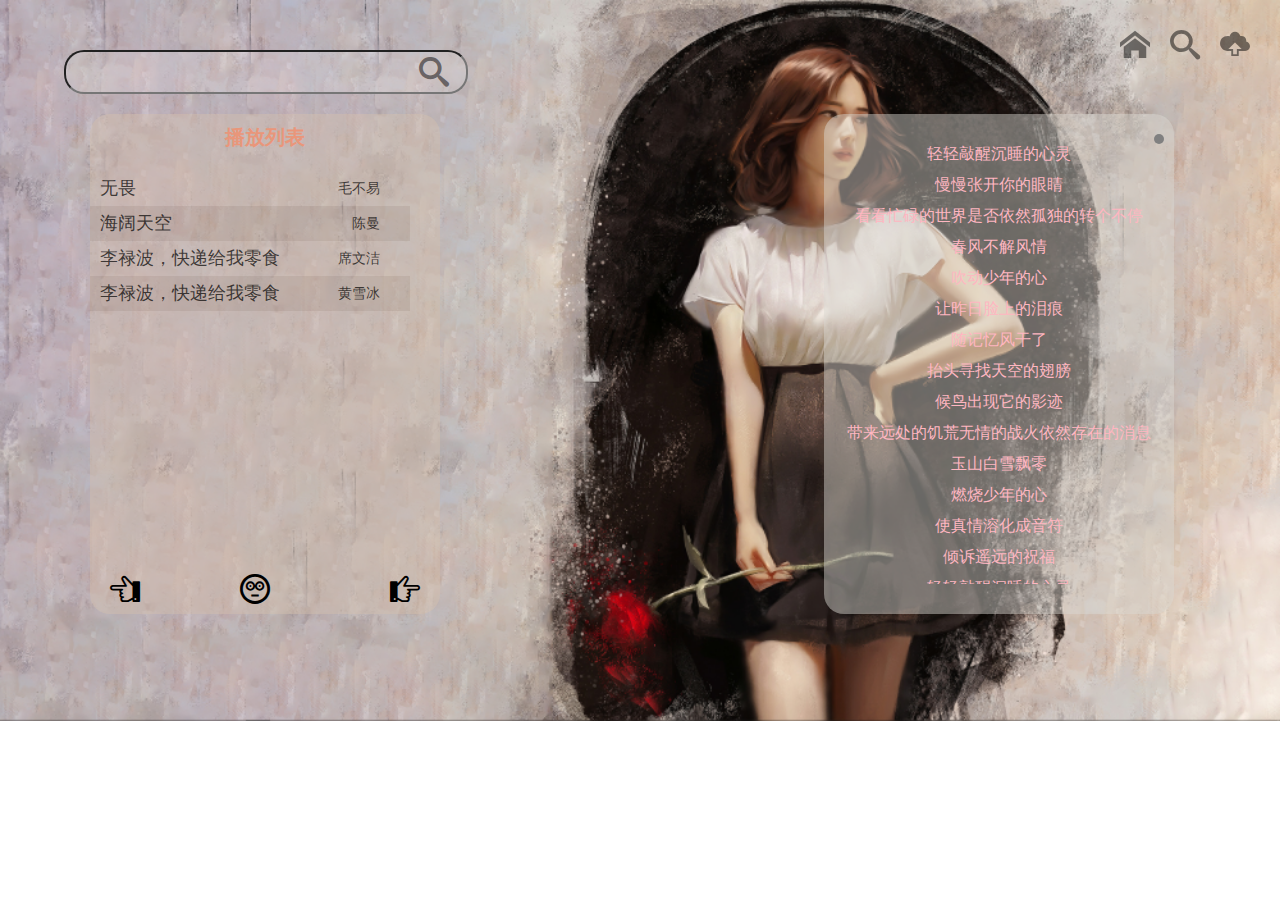
<file: static/index.html>
<!DOCTYPE html>
<html lang="en">
  <head>
    <meta charset="UTF-8" />
    <meta http-equiv="X-UA-Compatible" content="IE=edge" />
    <meta name="viewport" content="width=device-width, initial-scale=1.0" />
    <title>音乐播放器——播放列表</title>
    <link rel="stylesheet" type="text/css" href="./css/index.css" />
    <link rel="stylesheet" href="./css/buttons.css" />
  </head>

  <body>
    <div id="search">
      <input type="text" />
      <span><a href="search.html"></a></span>
    </div>

    <div id="content">
      <div id="songList">
        <div id="listName">播放列表</div>

        <ul class="listName_ul">
          <li>
            <span class="songName">无畏</span>
            <span class="singerName">毛不易</span>
          </li>
          <li>
            <span class="songName">海阔天空</span>
            <span class="singerName">陈曼</span>
          </li>
          <li>
            <span class="songName">李禄波，快递给我零食</span>
            <span class="singerName">席文洁</span>
          </li>
          <li>
            <span class="songName">李禄波，快递给我零食</span>
            <span class="singerName">黄雪冰</span>
          </li>
        </ul>

        <div id="control">
          <span id="left"></span>
          <span id="center"></span>
          <span id="right"></span>
        </div>
      </div>

      <div class="lyric">
        <div class="lyricText">
          <ul>
            <li>轻轻敲醒沉睡的心灵</li>
            <li>慢慢张开你的眼睛</li>
            <li>看看忙碌的世界是否依然孤独的转个不停</li>
            <li>春风不解风情</li>
            <li>吹动少年的心</li>
            <li>让昨日脸上的泪痕</li>
            <li>随记忆风干了</li>
            <li>抬头寻找天空的翅膀</li>
            <li>候鸟出现它的影迹</li>
            <li>带来远处的饥荒无情的战火依然存在的消息</li>
            <li>玉山白雪飘零</li>
            <li>燃烧少年的心</li>
            <li>使真情溶化成音符</li>
            <li>倾诉遥远的祝福</li>

            <li>轻轻敲醒沉睡的心灵</li>
            <li>慢慢张开你的眼睛</li>
            <li>看看忙碌的世界是否依然孤独的转个不停</li>
            <li>春风不解风情</li>
            <li>吹动少年的心</li>
            <li>让昨日脸上的泪痕</li>
            <li>随记忆风干了</li>
            <li>抬头寻找天空的翅膀</li>
            <li>候鸟出现它的影迹</li>
            <li>带来远处的饥荒无情的战火依然存在的消息</li>
            <li>玉山白雪飘零</li>
            <li>燃烧少年的心</li>
            <li>使真情溶化成音符</li>
            <li>倾诉遥远的祝福</li>
          </ul>
        </div>
      </div>
    </div>
    <div id="control_div">
      <a href="./index.html" class="control"></a>
      <a href="./search.html" class="control"></a>
      <a href="./uploadMusic.html" class="control"></a>
    </div>

    <script src="./js/jquery.min.js"></script>
    <script src="./js/scrollbot.js"></script>
    <script src="./js/index.js"></script>
  </body>
</html>
</file>
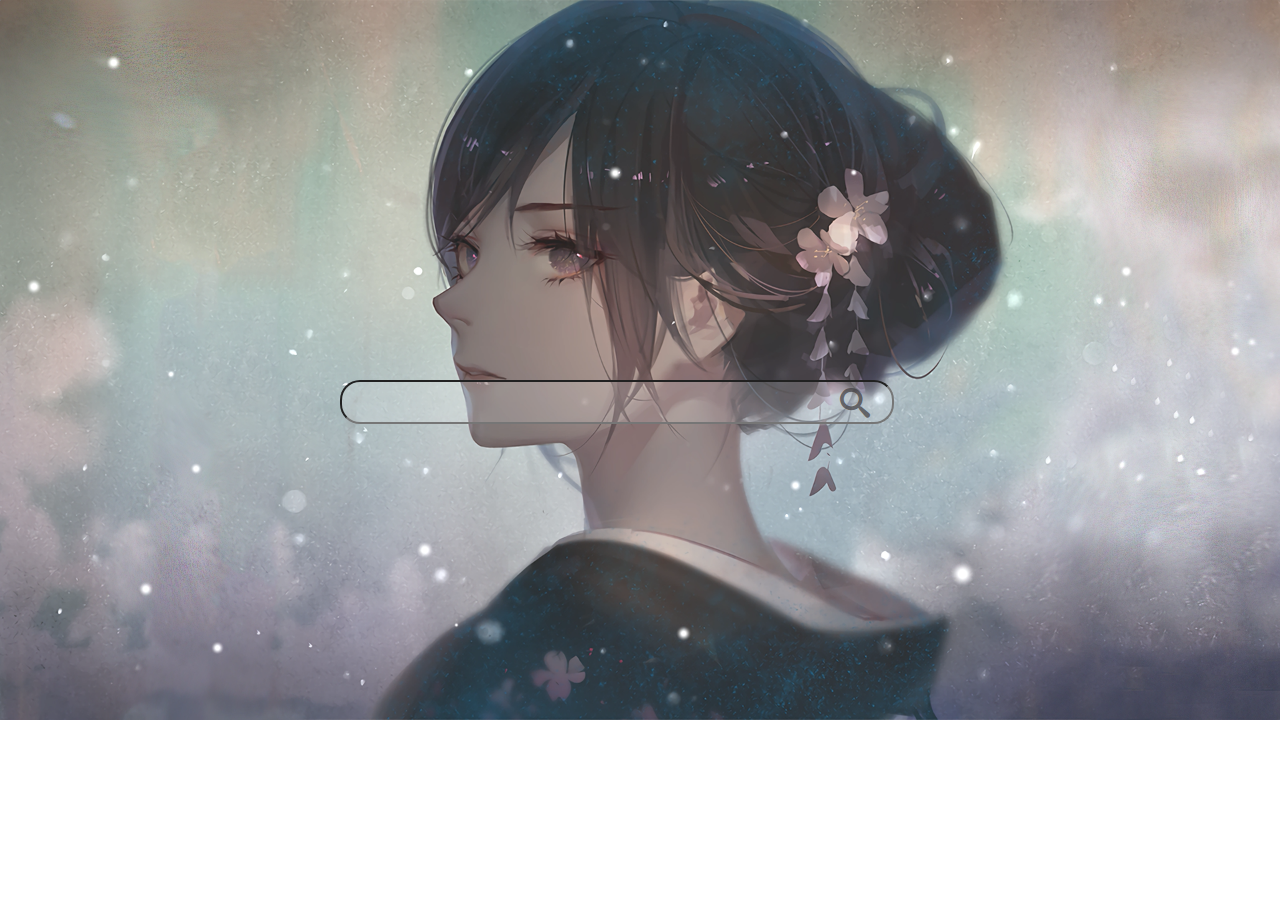
<file: static/search.html>
<!DOCTYPE html>
<html lang="en">
  <head>
    <meta charset="UTF-8" />
    <meta http-equiv="X-UA-Compatible" content="IE=edge" />
    <meta name="viewport" content="width=device-width, initial-scale=1.0" />
    <title>音乐播放器——搜索</title>
    <link rel="stylesheet" href="./css/search.css" />
  </head>

  <body>
    <div id="search">
      <input type="text" />
      <span id="searchImg"></span>
    </div>

    <div id="search_result"></div>

    <script src="./js/jquery.min.js"></script>
    <script src="./js/scrollbot.js"></script>
    <script src="./js/search.js"></script>
  </body>
</html>
</file>
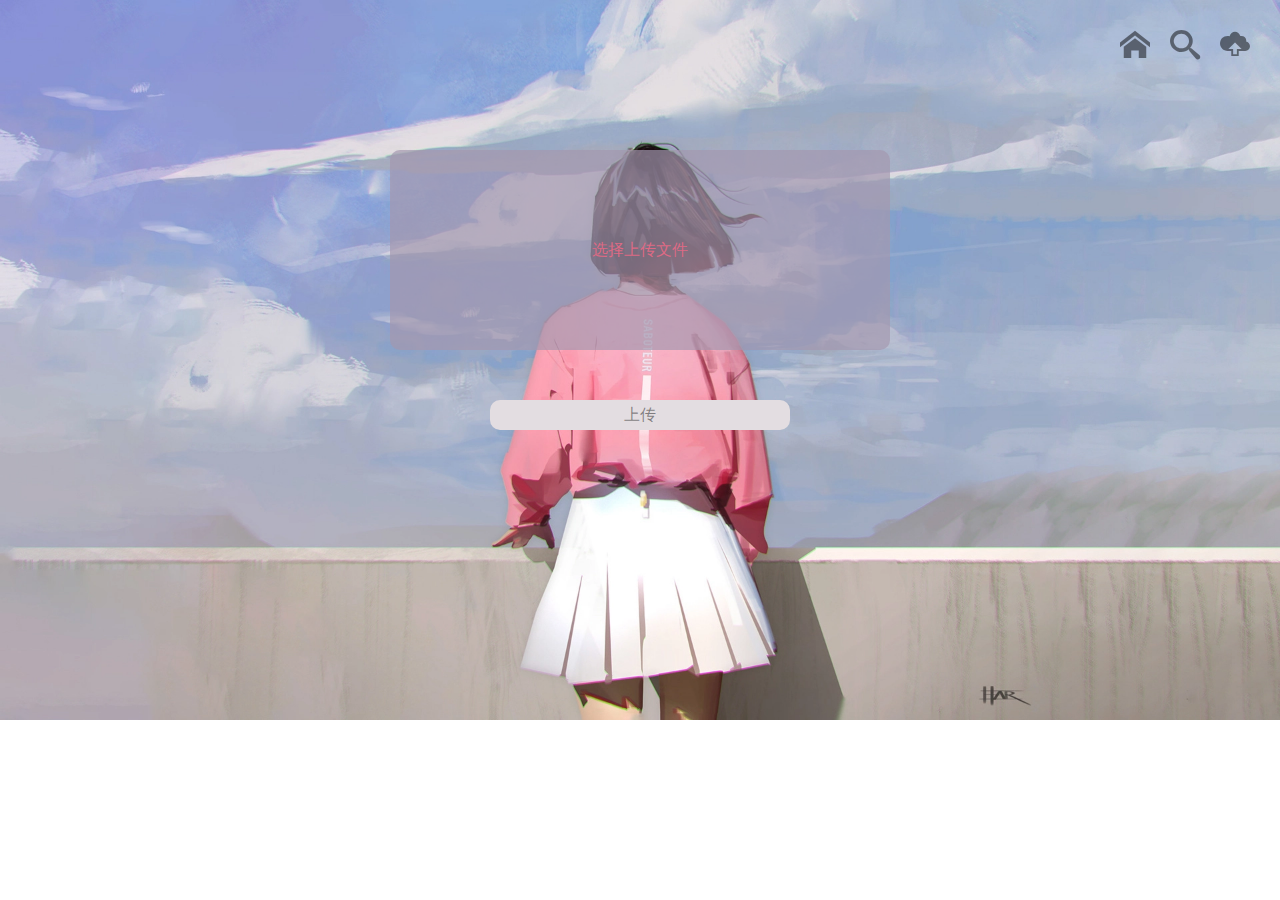
<file: static/uploadMusic.html>
<!DOCTYPE html>
<html lang="en">
  <head>
    <meta charset="UTF-8" />
    <meta http-equiv="X-UA-Compatible" content="IE=edge" />
    <meta name="viewport" content="width=device-width, initial-scale=1.0" />
    <link rel="stylesheet" href="./css/uploadMusic.css" />
    <link rel="stylesheet" href="./css/buttons.css" />
    <link rel="stylesheet" href="./css/iziToast.min.css" />
    <title>音乐播放器——上传</title>
  </head>

  <body>
    <input type="file" id="upload_file" multiple />

    <div id="choose_file"><span id="choose_file_span">选择上传文件</span></div>
    <button id="upload_btn">上传</button>
    <div id="control_div">
      <a href="./index.html" class="control"></a>
      <a href="./search.html" class="control"></a>
      <a href="./uploadMusic.html" class="control"></a>
    </div>

    <script src="./js/jquery.min.js"></script>
    <script src="./js/scrollbot.js"></script>
    <script src="./js/iziToast.min.js"></script>
    <script src="./js/uploadMusic.js"></script>
  </body>
</html>
</file>
<file: static/css/index.css>
/* 声明字体 */
@font-face {
  font-family: "icomoon";
  src: url("../fonts/icomoon.eot?7kkyc2");
  src: url("../fonts/icomoon.eot?7kkyc2#iefix") format("embedded-opentype"),
    url("../fonts/icomoon.ttf?7kkyc2") format("truetype"),
    url("../fonts/icomoon.woff?7kkyc2") format("woff"),
    url("../fonts/icomoon.svg?7kkyc2#icomoon") format("svg");
  font-weight: normal;
  font-style: normal;
}

* {
  margin: 0;
  padding: 0;
}

/* ul {
    list-style: none;
} */

body {
  background-image: url(../images/body_background.webp);
  background-repeat: no-repeat;
  background-size: 100% auto;
}

/* 搜索框 */
#search {
  margin-top: 50px;
  margin-left: 5%;
  position: relative;
}

#search input {
  width: 400px;
  height: 40px;
  border-radius: 20px;
  outline: none;
  background-color: rgba(255, 255, 255, 0.158);
  text-align: center;
  font: 300 normal 20px "微软雅黑";
}

#search span {
  font: 400 normal 30px "icomoon";
  position: absolute;
  left: 355px;
  top: 7px;
}

/* 鼠标移动到搜索图标时，修改鼠标样式为小手*/
#search span:hover {
  cursor: pointer;
}

#search a {
  text-decoration: none;
  color: rgba(62, 58, 60, 0.712);
  transition: all 0.5s;
}

#search a:hover {
  color: rgb(62, 58, 60);
}

#content {
  margin-top: 20px;
}

/* 歌单 */
#songList {
  width: 350px;
  height: 500px;
  background-color: rgba(212, 192, 174, 0.445);
  border-radius: 20px;
  margin-left: 7%;
  float: left;
  position: relative;
}

/* 播放列表 */
#songList #listName {
  font-weight: 700;
  font-size: 20px;
  text-align: center;
  margin-top: 10px;
  margin-bottom: 20px;
  color: darksalmon;
}

#songList ul {
  list-style: none;
}

#songList ul li {
  display: block;
  height: 35px;
  color: rgba(0, 0, 0, 0.705);
  position: relative;
  line-height: 35px;
  transition: all 0.5s;
  /* 对所有样式都进行缓动 */
}

#songList ul li:nth-child(2n) {
  background-color: rgba(49, 26, 18, 0.075);
}

#songList ul li:hover {
  background-color: rgba(49, 26, 18, 0.205);
  color: rgba(0, 0, 0, 0.986);
}

#songList ul li span {
  text-align: center;
  font: 400 normal 18px "微软雅黑";
}

#songList ul li .songName {
  margin-left: 10px;
  font-family: "YouYuan";
}

#songList .listName_ul {
  width: 330px;
  height: 390px;
  overflow: auto;
}

#songList ul li .singerName {
  font-size: 14px;
  font-family: "LiSu";
  position: absolute;
  right: 30px;
  line-height: 35px;
}

/* 歌词 */
.lyric {
  width: 350px;
  height: 500px;
  background-color: rgba(219, 216, 211, 0.466);
  border-radius: 20px;
  margin-left: 30%;
  float: left;
}

.lyric .lyricText {
  width: 330px;
  height: 450px;
  margin: 20px auto;
  overflow: auto;
}

.lyric ul {
  list-style: none;
  margin-left: 10px;
}

.lyric ul li {
  margin-top: 10px;
  text-align: center;
  font-size: 16px;
  font-weight: 300;
  font-family: "STLiti";
  color: lightpink;
}

/* 控制标识符 */
#songList #control {
  position: absolute;
  bottom: 10px;
}

#songList #control span {
  font: 400 normal 30px "icomoon";
  float: left;
  margin-left: 20px;
  float: left;
}

#songList #control span:hover {
  cursor: pointer;
}

#songList #control #center {
  margin-left: 100px;
  margin-right: 100px;
}
</file>
<file: static/css/buttons.css>
/* 声明字体 */
@font-face {
  font-family: "icomoon";
  src: url("../fonts/icomoon.eot?7kkyc2");
  src: url("../fonts/icomoon.eot?7kkyc2#iefix") format("embedded-opentype"),
    url("../fonts/icomoon.ttf?7kkyc2") format("truetype"),
    url("../fonts/icomoon.woff?7kkyc2") format("woff"),
    url("../fonts/icomoon.svg?7kkyc2#icomoon") format("svg");
  font-weight: normal;
  font-style: normal;
}

#control_div {
  position: fixed;
  right: 30px;
  top: 30px;
}

.control {
  font: 500 normal 30px "icomoon";
  float: left;
  margin-left: 20px;
  color: rgba(0, 0, 0, 0.486);
  text-decoration: none;
  transition: all 0.5s;
}

.control:hover {
  color: rgba(0, 0, 0, 0.829);
}
</file>
<file: static/css/search.css>
/* 声明字体 */
@font-face {
  font-family: "icomoon";
  src: url("../fonts/icomoon.eot?7kkyc2");
  src: url("../fonts/icomoon.eot?7kkyc2#iefix") format("embedded-opentype"),
    url("../fonts/icomoon.ttf?7kkyc2") format("truetype"),
    url("../fonts/icomoon.woff?7kkyc2") format("woff"),
    url("../fonts/icomoon.svg?7kkyc2#icomoon") format("svg");
  font-weight: normal;
  font-style: normal;
}

* {
  margin: 0;
  padding: 0;
}

body {
  background-image: url(../images/search_bg2.webp);
  background-repeat: no-repeat;
  background-size: 100% auto;
}

/* 搜索框 */
#search {
  display: inline-block;
  width: 600px;
  height: 40px;
  position: relative;
}

#search input {
  width: 550px;
  height: 40px;
  border-radius: 20px;
  outline: none;
  background-color: rgba(255, 255, 255, 0.158);
  text-align: center;
  font: 300 normal 20px "微软雅黑";
}

#search #searchImg {
  font: 400 normal 30px "icomoon";
  position: absolute;
  right: 70px;
  top: 8px;
  color: rgba(62, 58, 60, 0.712);
  transition: all 0.5s;
}

/* 鼠标移动到搜索图标时，修改鼠标样式为小手*/
#search #searchImg:hover {
  color: rgb(62, 58, 60);
  cursor: pointer;
}

/* 跳转图标 */
#search #jumpImg {
  font: 400 normal 30px "icomoon";
  position: absolute;
  right: 10px;
  top: 8px;
  color: rgba(226, 207, 196, 0.774);
  transition: all 0.5s;
  text-decoration: none;
}

#search #jumpImg:hover {
  color: rgb(226, 207, 196);
  cursor: pointer;
}

/* 搜索结果 */
#search_result {
  display: none;
  position: absolute;
  width: 550px;
  height: 200px;
  border-radius: 20px;
  background-color: rgba(204, 203, 210, 0.452);
  overflow: auto;
  padding: 20px;
}

.search_ul {
  list-style: none;
}

.search_ul li {
  height: 30px;
  transition: all 0.5s;
  cursor: pointer;
}

.search_ul li:nth-child(2n) {
  background-color: rgba(204, 203, 210, 0.3);
}

.search_ul li:hover {
  background-color: rgba(204, 203, 210, 0.7);
}

.search_ul li span {
  float: left;
  display: block;
  height: 30px;
  line-height: 30px;
}

.search_ul li .li_id {
  width: 20px;
}

.search_ul li .li_songName {
  width: 200px;
  margin-left: 50px;
}

.search_ul li .li_singer {
  width: 150px;
}

.search_ul li .li_add {
  width: 50px;
  /* background-color: black; */
  color: rgb(199, 118, 118);
}
</file>
<file: static/css/uploadMusic.css>
* {
  margin: 0;
  padding: 0;
}

ul,
li {
  list-style: none;
}

body {
  background-image: url(../images/search_bg3.webp);
  background-repeat: no-repeat;
  background-size: 100% auto;
}

#upload_file {
  display: none;
}

#choose_file {
  width: 500px;
  height: 200px;
  margin: 150px auto 0px auto;
  background-color: rgba(163, 152, 175, 0.685);
  border-radius: 10px;
  transition: all 0.8s;
  color: rgb(221, 106, 133);
}

#choose_file:hover {
  transform: scale(1.1);
  cursor: pointer;
}

#choose_file_span {
  display: block;
  line-height: 200px;
  width: 500px;
  text-align: center;
}

#upload_btn {
  display: block;
  width: 300px;
  height: 30px;
  margin: 50px auto;
  background-color: rgb(227, 221, 225);
  color: rgba(0, 0, 0, 0.438);
  font: 400 normal 16px "微软雅黑";
  border-radius: 10px;
  border: none;
  transition: all 0.3s;
}

#upload_btn:hover {
  color: rgba(3, 3, 3, 0.705);
  cursor: pointer;
  transform: scale(1.1);
}

.message {
  color: pink;
}

/* 往文件框中添加单个文件信息 ul */
#file_list {
  width: 480px;
  height: 160px;
  padding: 20px 0px 20px 0px;
  overflow: auto;
}

#file_list li {
  height: 20px;
  margin: 10px;
  text-align: left;
}

#file_list .order {
  display: inline-block;
  width: 20px;
  margin-right: 23px;
  margin-left: 20px;
}
</file>
<file: static/css/iziToast.min.css>
/*
 * iziToast | v1.0.1
 * http://izitoast.marcelodolce.com
 * by Marcelo Dolce.
 */
.iziToast-capsule{font-size:0;height:auto;max-height:1000px;width:100%;transform:translateZ(0);backface-visibility:hidden;transition:all .5s cubic-bezier(.25,.8,.25,1)}.iziToast{display:inline-block;clear:both;position:relative;padding:0;font-family:Lato,arial;font-size:14px;padding:8px 50px 9px 0;background:#eee;border-color:#eee;min-height:54px;width:100%;pointer-events:all}.iziToast>.iziToast-progressbar{position:absolute;left:0;bottom:0;width:100%;z-index:1;background:hsla(0,0%,100%,.2)}.iziToast>.iziToast-progressbar>div{height:2px;width:100%;background:rgba(0,0,0,.3);border-radius:0 0 3px 3px}.iziToast.iziToast-balloon:before{content:'';position:absolute;right:8px;left:auto;width:0;height:0;top:100%;border-right:0 solid transparent;border-left:15px solid transparent;border-top:10px solid #000;border-top-color:inherit;border-radius:0}.iziToast.iziToast-balloon .iziToast-progressbar{top:0;bottom:auto}.iziToast.iziToast-balloon>div{border-radius:0 0 0 3px}.iziToast>.iziToast-cover{position:absolute;left:0;top:0;bottom:0;height:100%;margin:0;background-size:100%;background-position:50% 50%;background-repeat:no-repeat;background-color:rgba(0,0,0,.1)}.iziToast>.iziToast-close{position:absolute;right:0;top:0;border:0;padding:0;opacity:.6;width:42px;height:100%;background:url("[data-uri]") no-repeat 50% 50%;background-size:8px;cursor:pointer;outline:none}.iziToast>.iziToast-close:hover{opacity:1}.iziToast>.iziToast-body{position:relative;padding:0 0 0 10px;height:100%;min-height:17px;margin:0 0 0 16px}.iziToast>.iziToast-body:after{content:"";display:table;clear:both}.iziToast>.iziToast-body>.iziToast-buttons{min-height:17px;display:inline-block;margin:0 -2px}.iziToast>.iziToast-body>.iziToast-buttons>a,.iziToast>.iziToast-body>.iziToast-buttons>button{display:inline-block;margin:6px 2px;border-radius:2px;border:0;padding:5px 10px;font-size:12px;letter-spacing:.02em;cursor:pointer;background:rgba(0,0,0,.1);color:#000}.iziToast>.iziToast-body>.iziToast-buttons>a:hover,.iziToast>.iziToast-body>.iziToast-buttons>button:hover{background:rgba(0,0,0,.2)}.iziToast>.iziToast-body>.iziToast-icon{height:100%;position:absolute;left:0;top:50%;display:table;font-size:23px;line-height:24px;margin-top:-12px;color:#000}.iziToast>.iziToast-body>.iziToast-icon.ico-info{background:url("[data-uri]") no-repeat 50% 50%;background-size:85%;width:24px;height:24px}.iziToast>.iziToast-body>.iziToast-icon.ico-warning{background:url("[data-uri]") no-repeat 50% 50%;background-size:85%;width:24px;height:24px}.iziToast>.iziToast-body>.iziToast-icon.ico-error{background:url("[data-uri]") no-repeat 50% 50%;background-size:80%;width:24px;height:24px}.iziToast>.iziToast-body>.iziToast-icon.ico-check{background:url("[data-uri]") no-repeat 50% 50%;background-size:85%;width:24px;height:24px}.iziToast>.iziToast-body>strong{padding:0 10px 0 0;margin:10px 0 -10px;line-height:16px;font-size:14px;float:left;color:#000}.iziToast>.iziToast-body>p{color:rgba(0,0,0,.6);padding:0;margin:10px 0;font-size:14px;line-height:16px;text-align:left;float:left}.iziToast.iziToast-animateInside .iziToast-buttons *,.iziToast.iziToast-animateInside .iziToast-icon,.iziToast.iziToast-animateInside p,.iziToast.iziToast-animateInside strong{opacity:0}.iziToast.iziToast-color-red{background:rgba(243,186,189,.85);border-color:rgba(243,186,189,.85)}.iziToast.iziToast-color-yellow{background:hsla(55,75%,81%,.85);border-color:hsla(55,75%,81%,.85)}.iziToast.iziToast-color-blue{background:rgba(181,225,249,.85);border-color:rgba(181,225,249,.85)}.iziToast.iziToast-color-green{background:rgba(180,241,196,.85);border-color:rgba(180,241,196,.85)}.iziToast.iziToast-color-dark{background:#565c70;border-color:#565c70}.iziToast.iziToast-color-dark strong{color:#fff}.iziToast.iziToast-color-dark p{color:hsla(0,0%,100%,.7);font-weight:300}.iziToast.iziToast-color-dark .iziToast-close{background:url("[data-uri]") no-repeat 50% 50%;background-size:8px}.iziToast.iziToast-color-dark .iziToast-icon{color:#fff}.iziToast.iziToast-color-dark strong{font-weight:500}.iziToast.iziToast-color-dark .iziToast-buttons a,.iziToast.iziToast-color-dark .iziToast-buttons button{color:#fff;background:hsla(0,0%,100%,.1)}.iziToast.iziToast-color-dark .iziToast-buttons a:hover,.iziToast.iziToast-color-dark .iziToast-buttons button:hover{background:hsla(0,0%,100%,.2)}.iziToast-target{position:relative;width:100%;margin:0 auto}.iziToast-target .iziToast{width:100%}.iziToast-wrapper{position:fixed;z-index:999;width:100%;pointer-events:none;display:flex;flex-direction:column}.iziToast-wrapper .iziToast.iziToast-balloon:before{border-right:0 solid transparent;border-left:15px solid transparent;border-top:10px solid #000;border-top-color:inherit;right:8px;left:auto}.iziToast-wrapper-bottomLeft{left:0;bottom:0}.iziToast-wrapper-bottomLeft .iziToast.iziToast-balloon:before{border-right:15px solid transparent;border-left:0 solid transparent;right:auto;left:8px}.iziToast-wrapper-bottomRight{right:0;bottom:0;text-align:right}.iziToast-wrapper-topLeft{left:0;top:0}.iziToast-wrapper-topLeft .iziToast.iziToast-balloon:before{border-right:15px solid transparent;border-left:0 solid transparent;right:auto;left:8px}.iziToast-wrapper-topRight{top:0;right:0;text-align:right}.iziToast-wrapper-topCenter{top:0;left:0;right:0;text-align:center}.iziToast-wrapper-bottomCenter,.iziToast-wrapper-center{bottom:0;left:0;right:0;text-align:center}.iziToast-wrapper-center{top:0;justify-content:center;flex-flow:column;align-items:center}.iziToast-rtl{direction:rtl;padding:8px 0 9px 50px}.iziToast-rtl .iziToast-cover{left:auto;right:0}.iziToast-rtl .iziToast-close{right:auto;left:0}.iziToast-rtl .iziToast-body{padding:0 10px 0 0;margin:0 16px 0 0}.iziToast-rtl .iziToast-body strong{padding:0 0 0 10px}.iziToast-rtl .iziToast-body p,.iziToast-rtl .iziToast-body strong{float:right}.iziToast-rtl .iziToast-body .iziToast-icon{left:auto;right:0}@media only screen and (min-width:568px){.iziToast{margin:5px 0;border-radius:3px;width:auto}.iziToast:after{content:'';z-index:-1;position:absolute;top:0;left:0;width:100%;height:100%;border-radius:3px;box-shadow:inset 0 -10px 20px -10px rgba(0,0,0,.2),inset 0 0 5px rgba(0,0,0,.1),0 8px 8px -5px rgba(0,0,0,.25)}.iziToast.iziToast-color-dark:after{box-shadow:inset 0 -10px 20px -10px hsla(0,0%,100%,.3),0 10px 10px -5px rgba(0,0,0,.25)}.iziToast.iziToast-balloon .iziToast-progressbar{background:transparent}.iziToast.iziToast-balloon:after{box-shadow:0 10px 10px -5px rgba(0,0,0,.25),inset 0 10px 20px -5px rgba(0,0,0,.25)}.iziToast-wrapper{padding:10px 15px}.iziToast-cover{border-radius:3px 0 0 3px}}.revealIn{-webkit-animation:a 1s cubic-bezier(.25,1.6,.25,1) both;animation:a 1s cubic-bezier(.25,1.6,.25,1) both}@-webkit-keyframes a{0%{opacity:0;-webkit-transform:scale3d(.3,.3,1)}to{opacity:1}}.slideIn{-webkit-animation:b 1s cubic-bezier(.16,.81,.32,1) both;animation:b 1s cubic-bezier(.16,.81,.32,1) both}@-webkit-keyframes b{0%{opacity:0;-webkit-transform:translateX(50px)}to{opacity:1;-webkit-transform:translateX(0)}}.bounceInLeft{-webkit-animation:c .8s ease-in-out both;animation:c .8s ease-in-out both}@-webkit-keyframes c{0%{opacity:0;-webkit-transform:translateX(280px)}50%{opacity:1;-webkit-transform:translateX(-20px)}70%{-webkit-transform:translateX(10px)}to{-webkit-transform:translateX(0)}}.bounceInRight{-webkit-animation:d .8s ease-in-out both;animation:d .8s ease-in-out both}@-webkit-keyframes d{0%{opacity:0;-webkit-transform:translateX(-280px)}50%{opacity:1;-webkit-transform:translateX(20px)}70%{-webkit-transform:translateX(-10px)}to{-webkit-transform:translateX(0)}}.bounceInDown{-webkit-animation:e .7s ease-in-out both;animation:e .7s ease-in-out both}@-webkit-keyframes e{0%{opacity:0;-webkit-transform:translateY(-200px)}50%{opacity:1;-webkit-transform:translateY(10px)}70%{-webkit-transform:translateY(-5px)}to{-webkit-transform:translateY(0)}}.bounceInUp{-webkit-animation:f .7s ease-in-out both;animation:f .7s ease-in-out both}@-webkit-keyframes f{0%{opacity:0;-webkit-transform:translateY(200px)}50%{opacity:1;-webkit-transform:translateY(-10px)}70%{-webkit-transform:translateY(5px)}to{-webkit-transform:translateY(0)}}.fadeIn{-webkit-animation:g .5s ease both;animation:g .5s ease both}.fadeInUp{-webkit-animation:h .7s ease both;animation:h .7s ease both}.fadeInDown{-webkit-animation:i .7s ease both;animation:i .7s ease both}.fadeInLeft{-webkit-animation:j .9s cubic-bezier(.25,.8,.25,1) both;animation:j .9s cubic-bezier(.25,.8,.25,1) both}.fadeInRight{-webkit-animation:k .9s cubic-bezier(.25,.8,.25,1) both;animation:k .9s cubic-bezier(.25,.8,.25,1) both}.flipInX{-webkit-animation:l .9s cubic-bezier(.35,0,.25,1) both;animation:l .9s cubic-bezier(.35,0,.25,1) both}.fadeOut{-webkit-animation:m .7s ease both;animation:m .7s ease both}.fadeOutDown{-webkit-animation:n .7s cubic-bezier(.4,.45,.15,.91) both;animation:n .7s cubic-bezier(.4,.45,.15,.91) both}.fadeOutUp{-webkit-animation:o .7s cubic-bezier(.4,.45,.15,.91) both;animation:o .7s cubic-bezier(.4,.45,.15,.91) both}.fadeOutLeft{-webkit-animation:p .7s cubic-bezier(.4,.45,.15,.91) both;animation:p .7s cubic-bezier(.4,.45,.15,.91) both}.fadeOutRight{-webkit-animation:q .7s cubic-bezier(.4,.45,.15,.91) both;animation:q .7s cubic-bezier(.4,.45,.15,.91) both}.flipOutX{-webkit-backface-visibility:visible!important;backface-visibility:visible!important;-webkit-animation:r .7s cubic-bezier(.4,.45,.15,.91) both;animation:r .7s cubic-bezier(.4,.45,.15,.91) both}@-webkit-keyframes a{0%{opacity:0;transform:scale3d(.3,.3,1)}to{opacity:1}}@keyframes a{0%{opacity:0;transform:scale3d(.3,.3,1)}to{opacity:1}}@-webkit-keyframes b{0%{opacity:0;transform:translateX(50px)}to{opacity:1;transform:translateX(0)}}@keyframes b{0%{opacity:0;transform:translateX(50px)}to{opacity:1;transform:translateX(0)}}@-webkit-keyframes c{0%{opacity:0;transform:translateX(280px)}50%{opacity:1;transform:translateX(-20px)}70%{transform:translateX(10px)}to{transform:translateX(0)}}@keyframes c{0%{opacity:0;transform:translateX(280px)}50%{opacity:1;transform:translateX(-20px)}70%{transform:translateX(10px)}to{transform:translateX(0)}}@-webkit-keyframes d{0%{opacity:0;transform:translateX(-280px)}50%{opacity:1;transform:translateX(20px)}70%{transform:translateX(-10px)}to{transform:translateX(0)}}@keyframes d{0%{opacity:0;transform:translateX(-280px)}50%{opacity:1;transform:translateX(20px)}70%{transform:translateX(-10px)}to{transform:translateX(0)}}@-webkit-keyframes e{0%{opacity:0;transform:translateY(-200px)}50%{opacity:1;transform:translateY(10px)}70%{transform:translateY(-5px)}to{transform:translateY(0)}}@keyframes e{0%{opacity:0;transform:translateY(-200px)}50%{opacity:1;transform:translateY(10px)}70%{transform:translateY(-5px)}to{transform:translateY(0)}}@-webkit-keyframes f{0%{opacity:0;transform:translateY(200px)}50%{opacity:1;transform:translateY(-10px)}70%{transform:translateY(5px)}to{transform:translateY(0)}}@keyframes f{0%{opacity:0;transform:translateY(200px)}50%{opacity:1;transform:translateY(-10px)}70%{transform:translateY(5px)}to{transform:translateY(0)}}@-webkit-keyframes g{0%{opacity:0}to{opacity:1}}@keyframes g{0%{opacity:0}to{opacity:1}}@-webkit-keyframes h{0%{opacity:0;-webkit-transform:translate3d(0,100%,0);transform:translate3d(0,100%,0)}to{opacity:1;-webkit-transform:none;transform:none}}@keyframes h{0%{opacity:0;-webkit-transform:translate3d(0,100%,0);transform:translate3d(0,100%,0)}to{opacity:1;-webkit-transform:none;transform:none}}@-webkit-keyframes i{0%{opacity:0;-webkit-transform:translate3d(0,-100%,0);transform:translate3d(0,-100%,0)}to{opacity:1;-webkit-transform:none;transform:none}}@keyframes i{0%{opacity:0;-webkit-transform:translate3d(0,-100%,0);transform:translate3d(0,-100%,0)}to{opacity:1;-webkit-transform:none;transform:none}}@-webkit-keyframes j{0%{opacity:0;-webkit-transform:translate3d(300px,0,0);transform:translate3d(300px,0,0)}to{opacity:1;-webkit-transform:none;transform:none}}@keyframes j{0%{opacity:0;-webkit-transform:translate3d(300px,0,0);transform:translate3d(300px,0,0)}to{opacity:1;-webkit-transform:none;transform:none}}@-webkit-keyframes k{0%{opacity:0;-webkit-transform:translate3d(-300px,0,0);transform:translate3d(-300px,0,0)}to{opacity:1;-webkit-transform:none;transform:none}}@keyframes k{0%{opacity:0;-webkit-transform:translate3d(-300px,0,0);transform:translate3d(-300px,0,0)}to{opacity:1;-webkit-transform:none;transform:none}}@-webkit-keyframes l{0%{-webkit-transform:perspective(400px) rotateX(90deg);transform:perspective(400px) rotateX(90deg);opacity:0}0%,40%{-webkit-animation-timing-function:ease-in;animation-timing-function:ease-in}40%{-webkit-transform:perspective(400px) rotateX(-20deg);transform:perspective(400px) rotateX(-20deg)}60%{-webkit-transform:perspective(400px) rotateX(10deg);transform:perspective(400px) rotateX(10deg);opacity:1}80%{-webkit-transform:perspective(400px) rotateX(-5deg);transform:perspective(400px) rotateX(-5deg)}to{-webkit-transform:perspective(400px);transform:perspective(400px)}}@keyframes l{0%{-webkit-transform:perspective(400px) rotateX(90deg);transform:perspective(400px) rotateX(90deg);opacity:0}0%,40%{-webkit-animation-timing-function:ease-in;animation-timing-function:ease-in}40%{-webkit-transform:perspective(400px) rotateX(-20deg);transform:perspective(400px) rotateX(-20deg)}60%{-webkit-transform:perspective(400px) rotateX(10deg);transform:perspective(400px) rotateX(10deg);opacity:1}80%{-webkit-transform:perspective(400px) rotateX(-5deg);transform:perspective(400px) rotateX(-5deg)}to{-webkit-transform:perspective(400px);transform:perspective(400px)}}@-webkit-keyframes m{0%{opacity:1}to{opacity:0}}@keyframes m{0%{opacity:1}to{opacity:0}}@-webkit-keyframes n{0%{opacity:1}to{opacity:0;-webkit-transform:translate3d(0,100%,0);transform:translate3d(0,100%,0)}}@keyframes n{0%{opacity:1}to{opacity:0;-webkit-transform:translate3d(0,100%,0);transform:translate3d(0,100%,0)}}@-webkit-keyframes o{0%{opacity:1}to{opacity:0;-webkit-transform:translate3d(0,-100%,0);transform:translate3d(0,-100%,0)}}@keyframes o{0%{opacity:1}to{opacity:0;-webkit-transform:translate3d(0,-100%,0);transform:translate3d(0,-100%,0)}}@-webkit-keyframes p{0%{opacity:1}to{opacity:0;-webkit-transform:translate3d(-100%,0,0);transform:translate3d(-100%,0,0)}}@keyframes p{0%{opacity:1}to{opacity:0;-webkit-transform:translate3d(-100%,0,0);transform:translate3d(-100%,0,0)}}@-webkit-keyframes q{0%{opacity:1}to{opacity:0;-webkit-transform:translate3d(100%,0,0);transform:translate3d(100%,0,0)}}@keyframes q{0%{opacity:1}to{opacity:0;-webkit-transform:translate3d(100%,0,0);transform:translate3d(100%,0,0)}}@-webkit-keyframes r{0%{-webkit-transform:perspective(400px);transform:perspective(400px)}30%{-webkit-transform:perspective(400px) rotateX(-20deg);transform:perspective(400px) rotateX(-20deg);opacity:1}to{-webkit-transform:perspective(400px) rotateX(90deg);transform:perspective(400px) rotateX(90deg);opacity:0}}@keyframes r{0%{-webkit-transform:perspective(400px);transform:perspective(400px)}30%{-webkit-transform:perspective(400px) rotateX(-20deg);transform:perspective(400px) rotateX(-20deg);opacity:1}to{-webkit-transform:perspective(400px) rotateX(90deg);transform:perspective(400px) rotateX(90deg);opacity:0}}
</file>
